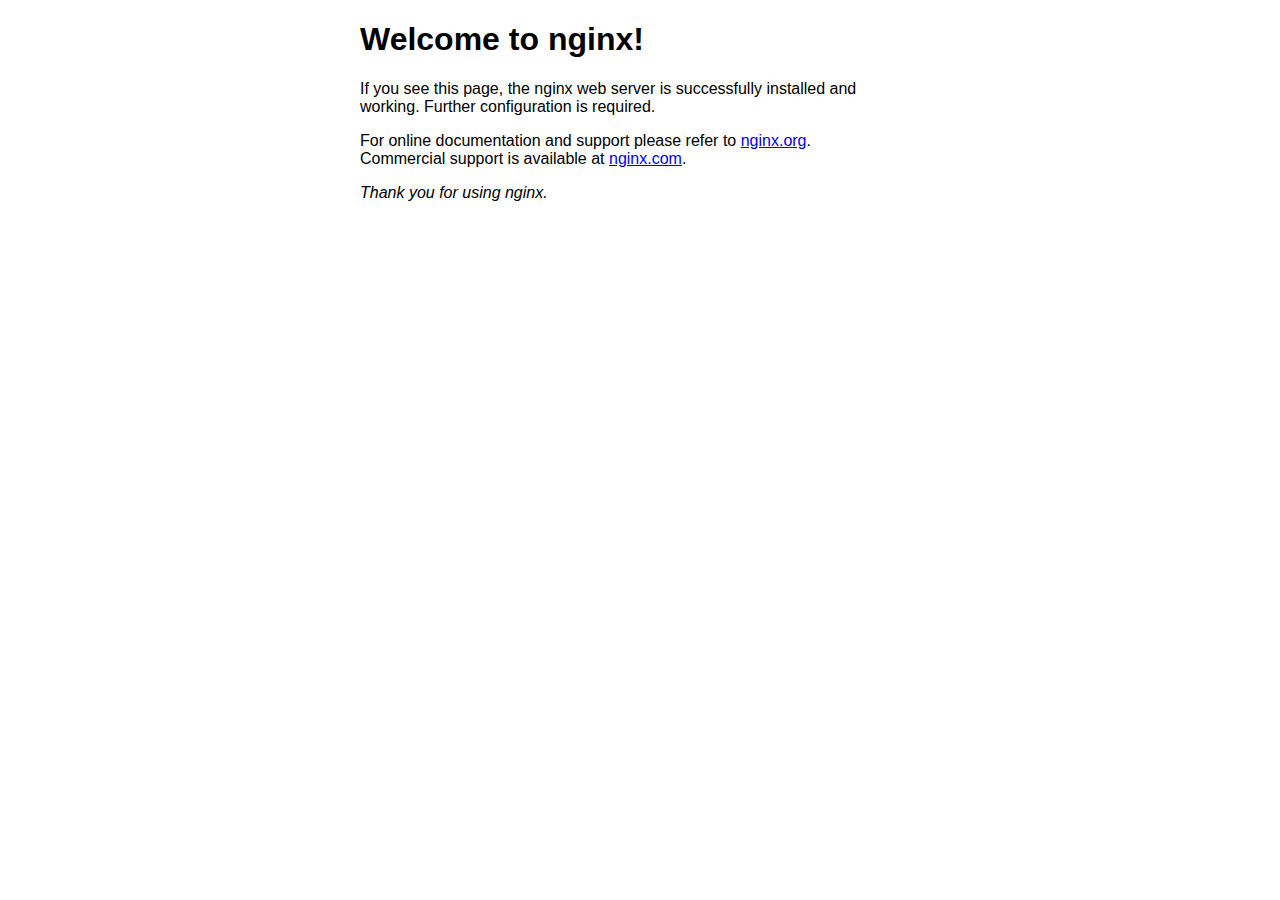
<file: 学习文档/nginx/examples/nginx-1.14.0/html/index.html>
<!DOCTYPE html>
<html>
<head>
	<title>Welcome to nginx!</title>
	<style>
		body {
			width: 35em;
			margin: 0 auto;
			font-family: Tahoma, Verdana, Arial, sans-serif;
		}
	</style>
</head>
<body>
<h1>Welcome to nginx!</h1>
<p>If you see this page, the nginx web server is successfully installed and
	working. Further configuration is required.</p>

<p>For online documentation and support please refer to
	<a href="http://nginx.org/">nginx.org</a>.<br/>
	Commercial support is available at
	<a href="http://nginx.com/">nginx.com</a>.</p>

<p><em>Thank you for using nginx.</em></p>
</body>
</html>
</file>
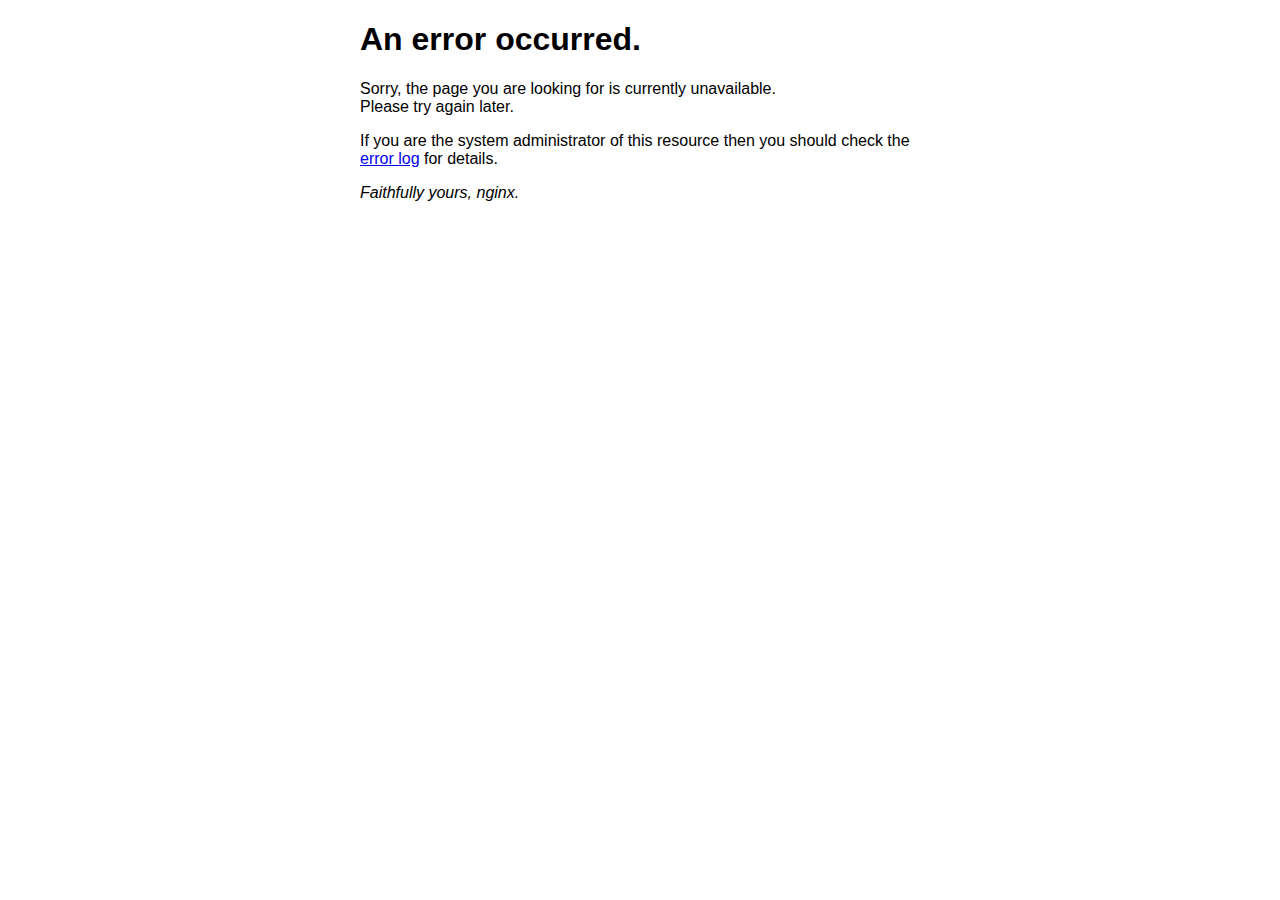
<file: 学习文档/nginx/examples/nginx-1.14.0/html/50x.html>
<!DOCTYPE html>
<html>
<head>
	<title>Error</title>
	<style>
		body {
			width: 35em;
			margin: 0 auto;
			font-family: Tahoma, Verdana, Arial, sans-serif;
		}
	</style>
</head>
<body>
<h1>An error occurred.</h1>
<p>Sorry, the page you are looking for is currently unavailable.<br/>
	Please try again later.</p>
<p>If you are the system administrator of this resource then you should check
	the <a href="http://nginx.org/r/error_log">error log</a> for details.</p>
<p><em>Faithfully yours, nginx.</em></p>
</body>
</html>
</file>
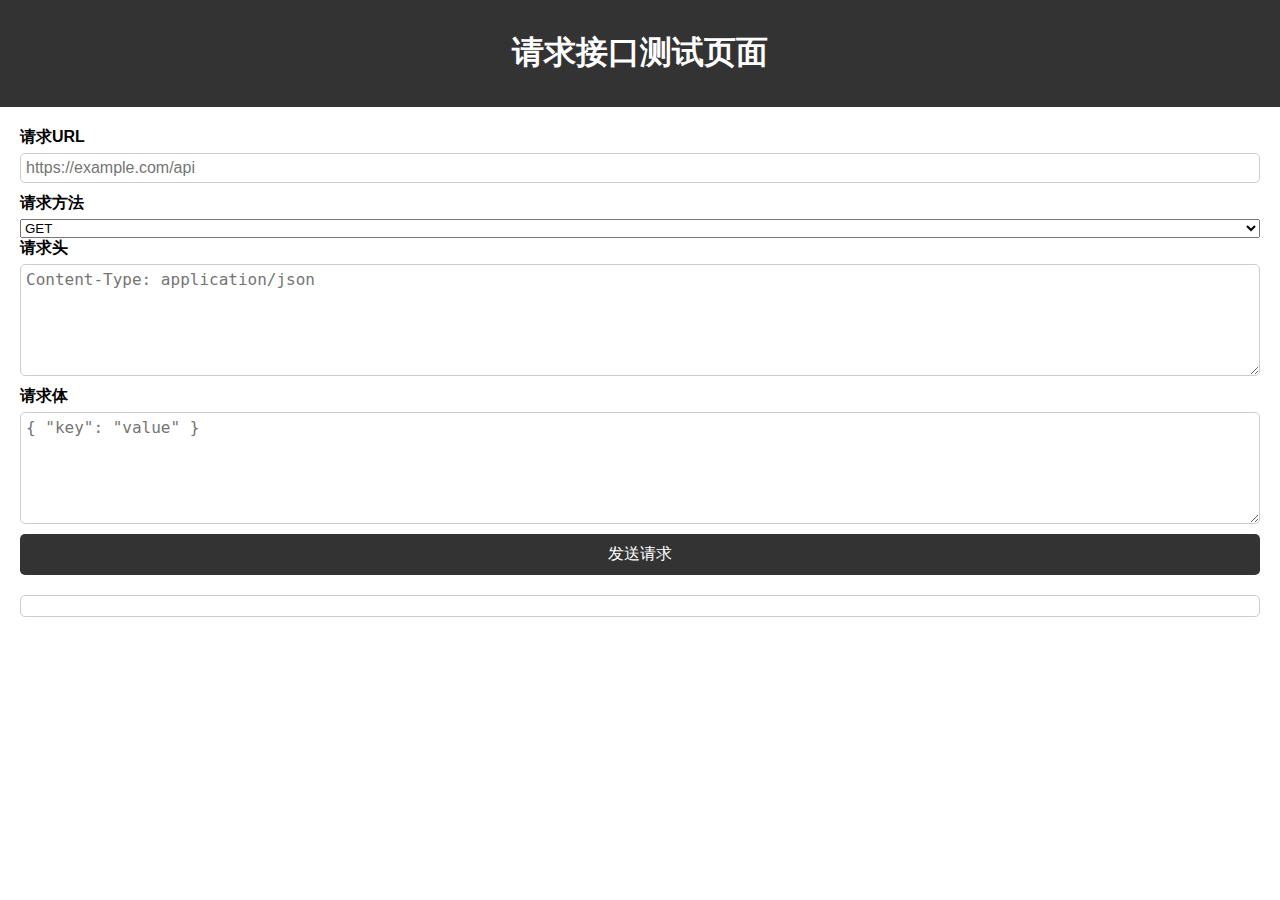
<file: servers/springboot-websocket/src/main/resources/templates/跨域测试页面.html>
<!DOCTYPE html>
<html>
<head>
    <meta charset="UTF-8">
    <title>请求接口测试页面</title>
    <style>
        body {
            font-family: Arial, sans-serif;
            margin: 0;
            padding: 0;
        }
        header {
            background-color: #333;
            color: #fff;
            padding: 10px;
            text-align: center;
        }
        form {
            display: flex;
            flex-direction: column;
            margin: 20px;
        }
        label {
            font-weight: bold;
            margin-bottom: 5px;
        }
        input[type="text"], textarea {
            padding: 5px;
            margin-bottom: 10px;
            border-radius: 5px;
            border: 1px solid #ccc;
            font-size: 16px;
        }
        textarea {
            height: 100px;
        }
        button {
            padding: 10px;
            background-color: #333;
            color: #fff;
            border: none;
            border-radius: 5px;
            font-size: 16px;
            cursor: pointer;
        }
        .response {
            margin: 20px;
            padding: 10px;
            border-radius: 5px;
            border: 1px solid #ccc;
            font-size: 16px;
            white-space: pre-wrap;
        }
    </style>
</head>
<body>
    <header>
        <h1>请求接口测试页面</h1>
    </header>
    <main>
        <form>
            <label for="url">请求URL</label>
            <input type="text" id="url" name="url" placeholder="https://example.com/api">
            <label for="method">请求方法</label>
            <select id="method" name="method">
                <option value="GET">GET</option>
                <option value="POST">POST</option>
                <option value="PUT">PUT</option>
                <option value="DELETE">DELETE</option>
            </select>
            <label for="headers">请求头</label>
            <textarea id="headers" name="headers" placeholder="Content-Type: application/json"></textarea>
            <label for="body">请求体</label>
            <textarea id="body" name="body" placeholder="{ &quot;key&quot;: &quot;value&quot; }"></textarea>
            <button type="button" onclick="sendRequest()">发送请求</button>
        </form>
        <div class="response" id="response"></div>
    </main>
    <script>
        function sendRequest() {
            const url = document.getElementById("url").value;
            const method = document.getElementById("method").value;
            const headers = document.getElementById("headers").value;
            const body = document.getElementById("body").value;
            const xhr = new XMLHttpRequest();
            xhr.open(method, url);
            headers.split("\n").forEach(header => {
                const [name, value] = header.split(":");
                if (name && value) {
                    xhr.setRequestHeader(name.trim(), value.trim());
                }
            });
            xhr.onload = function() {
                document.getElementById("response").textContent = xhr.responseText;
            };
            xhr.onerror = function() {
                document.getElementById("response").textContent = "请求出错";
            };
            xhr.send(body);
        }
    </script>
</body>
</html>
</file>
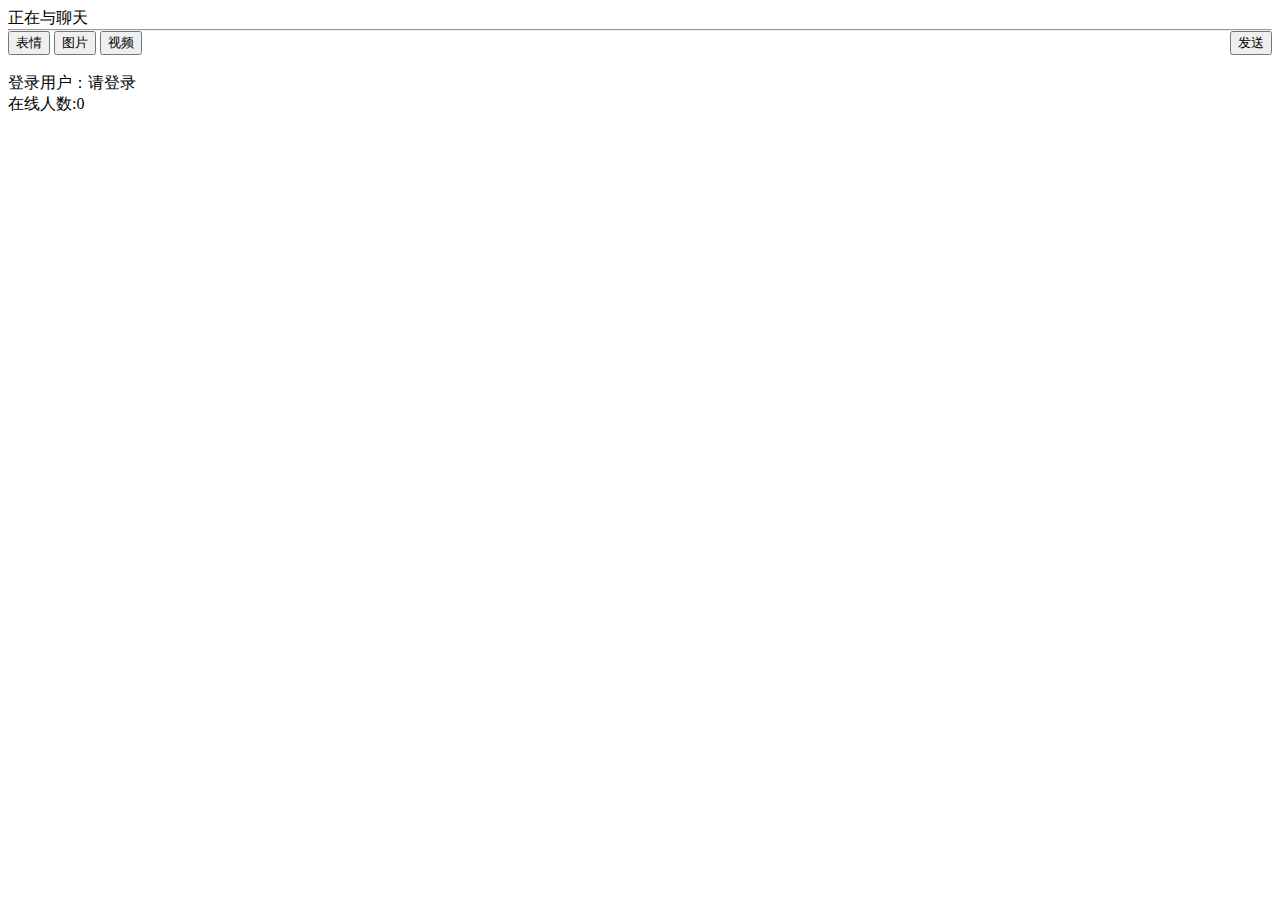
<file: servers/springboot-websocket/src/main/resources/view/socketChart.html>
<!DOCTYPE>
<!--解决idea thymeleaf 表达式模板报红波浪线-->
<!--suppress ALL -->
<html xmlns:th="http://www.thymeleaf.org">
<head>
    <title>聊天页面</title>
    <!-- jquery在线版本 -->
    <script src="http://libs.baidu.com/jquery/2.1.4/jquery.min.js"></script>
    <!--引入样式-->
    <link th:href="@{/css/socketChart.css}" rel="stylesheet" type="text/css"/>
</head>
<body>
<div id="hz-main">
    <div id="hz-message">
        <!-- 头部 -->
        正在与<span id="toUserName"></span>聊天
        <hr style="margin: 0px;"/>
        <!-- 主体 -->
        <div id="hz-message-body">
        </div>
        <!-- 功能条 -->
        <div id="">
            <button>表情</button>
            <button>图片</button>
            <button id="videoBut">视频</button>
            <button onclick="send()" style="float: right;">发送</button>
        </div>
        <!-- 输入框 -->
        <div contenteditable="true" id="hz-message-input">

        </div>
    </div>
    <div id="hz-group">
        登录用户：<span id="talks" th:text="${username}">请登录</span>
        <br/>
        在线人数:<span id="onlineCount">0</span>
        <!-- 主体 -->
        <div id="hz-group-body">

        </div>
    </div>
</div>
</body>
<script type="text/javascript" th:inline="javascript">
    //项目路径
    ctx = [[${#request.getContextPath()}]];

    //登录名
    var username = /*[[${username}]]*/'';
</script>
<script th:src="@{/js/socketChart.js}"></script>
</html>
</file>
